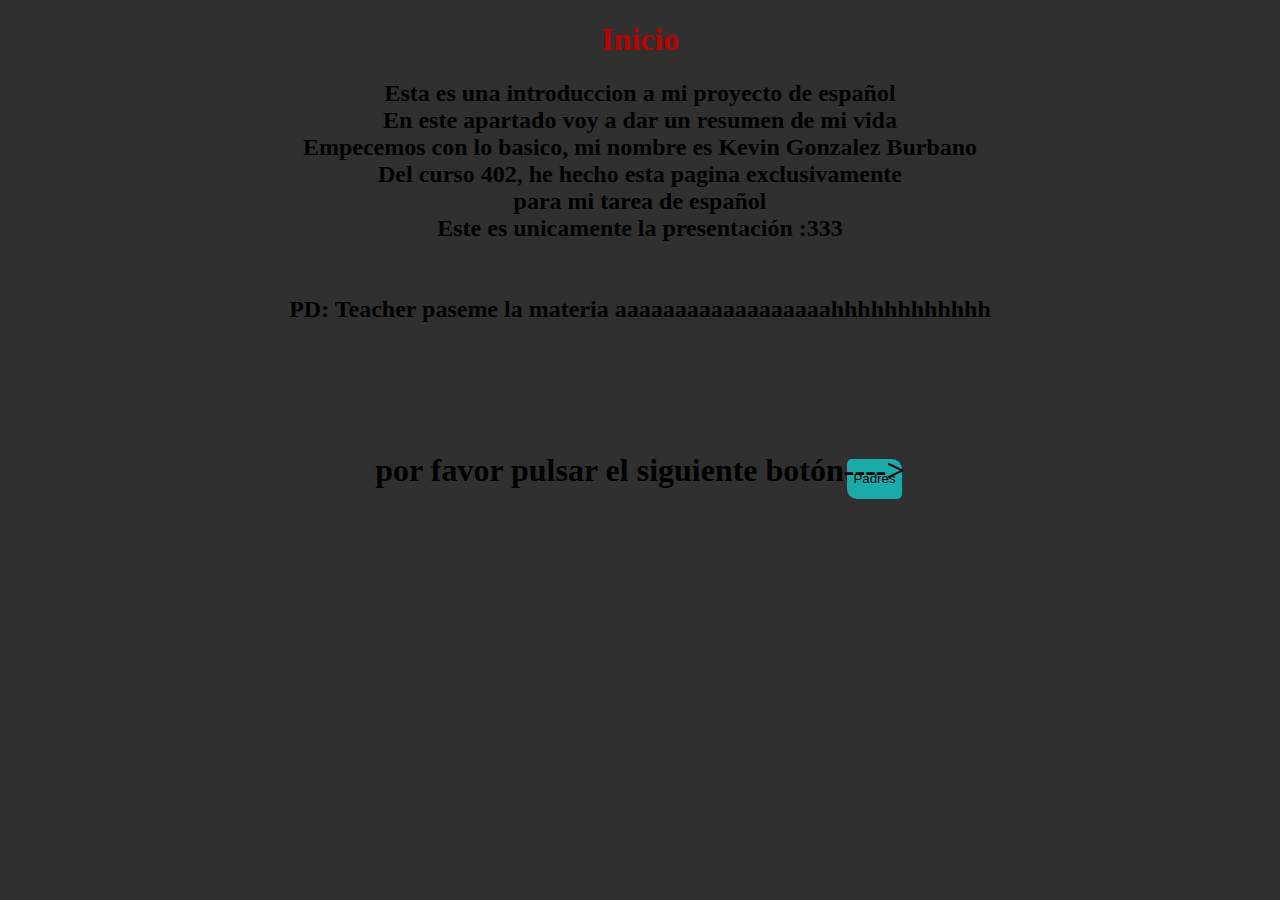
<file: index.html>
<!DOCTYPE html>
<html lang="ES-es">
<head>
    <meta charset="UTF-8">
    <meta name="viewport" content="width=device-width, initial-scale=1.0">
    <title>My Life</title>
    <link rel="stylesheet" href="style.css">
</head>
<header>
    <h1 align="center" class="title">Inicio</h1>
</header>
<body>
    <article>
        <h2 align="center">
            <li>
                Esta es una introduccion a mi proyecto de español
                <br>
                En este apartado voy a dar un resumen de mi vida
                <br>
                Empecemos con lo basico, mi nombre es Kevin Gonzalez Burbano
                <br>
                Del curso 402, he hecho esta pagina exclusivamente
                <br>
                para mi tarea de español
                <br>
                Este es unicamente la presentación :333
                <br>
                <br>
                <br>
                PD: Teacher paseme la materia aaaaaaaaaaaaaaaaaahhhhhhhhhhhh
            </li>
            <br>
            <br>
            <br>
            <br>
            <h1 align="center">
                <strong>
                    por favor pulsar el siguiente botón---->
                </strong>
            </h1>
        </h2>
    </article>
</body>
<br>
<footer>
    <div>
        <form action="padres.html">
            <button id="boton" class="botones" style="margin-right: 370px;">Padres</button>
        </form>
    </div>
</footer>
</html>
</file>
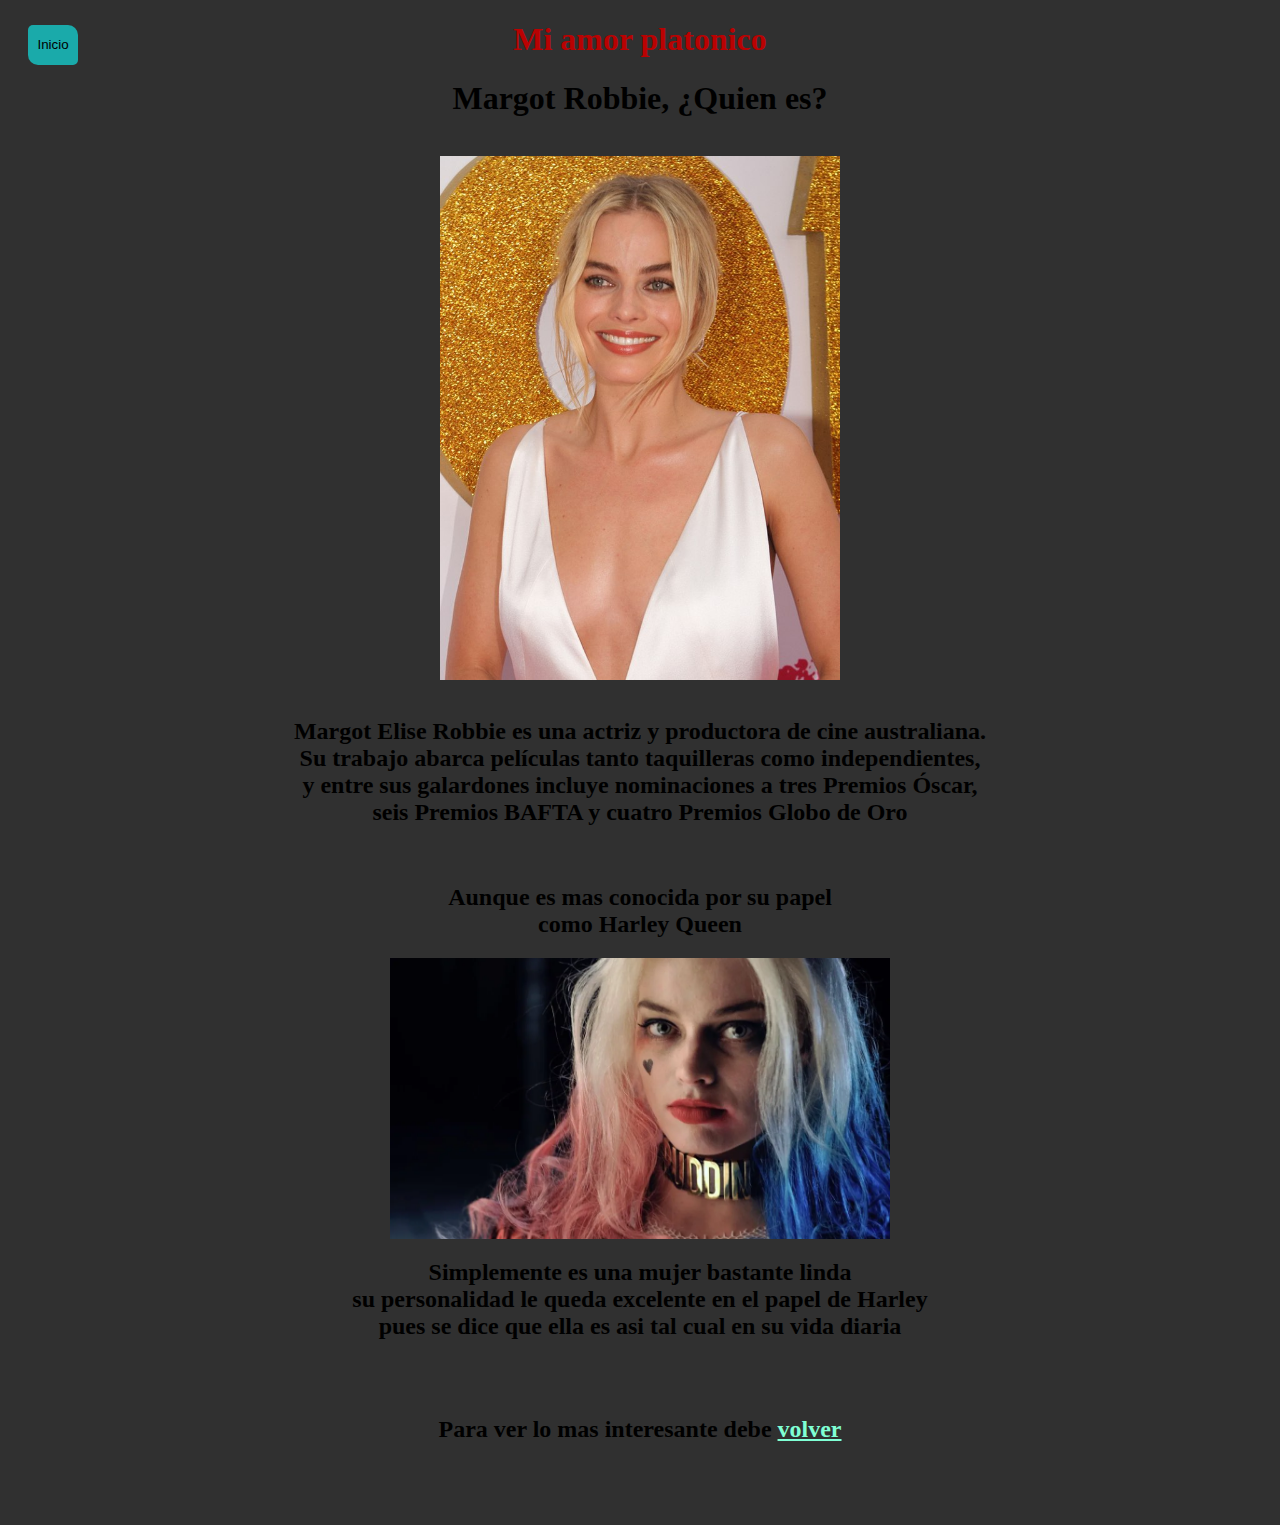
<file: amor.html>
<!DOCTYPE html>
<html lang="en">
<head>
    <meta charset="UTF-8">
    <meta name="viewport" content="width=device-width, initial-scale=1.0">
    <title>Amor platonico</title>
    <link rel="stylesheet" href="style.css">
</head>
<header>
    <h1 align="center" class="title">Mi amor platonico</h1>
    <div>
        <form action="index.html">
            <button class="master-button">Inicio</button>
        </form>
    </div>
</header>
<body>
    <h1 align="center">
        Margot Robbie, ¿Quien es?
    </h1>
    <br>
    <img src="images/Margot.jpg" alt="Amor" width="400px">
    <br>
    <h2 align="center">
        <li>
            Margot Elise Robbie es una actriz y productora de cine australiana.
            <br>
            Su trabajo abarca películas tanto taquilleras como independientes, 
            <br>
            y entre sus galardones incluye nominaciones a tres Premios Óscar, 
            <br>
            seis Premios BAFTA y cuatro Premios Globo de Oro
        </li>
    </h2>
    <br>
    <h2 align="center">
        <li>
            Aunque es mas conocida por su papel
            <br>
            como Harley Queen
        </li>
    </h2>
    <img src="images/Harley.webp" alt="Harley" width="500px">
    <h2 align="center">
        <li>
            Simplemente es una mujer bastante linda
            <br>
            su personalidad le queda excelente en el papel de Harley
            <br>
            pues se dice que ella es asi tal cual en su vida diaria
        </li>
    </h2>
    <br>
    <br>
    <h2 align="center">
        Para ver lo mas interesante debe <a href="padres.html">volver</a>
    </h2>
</body>
<br>
<br>
<br>
</html>
</file>
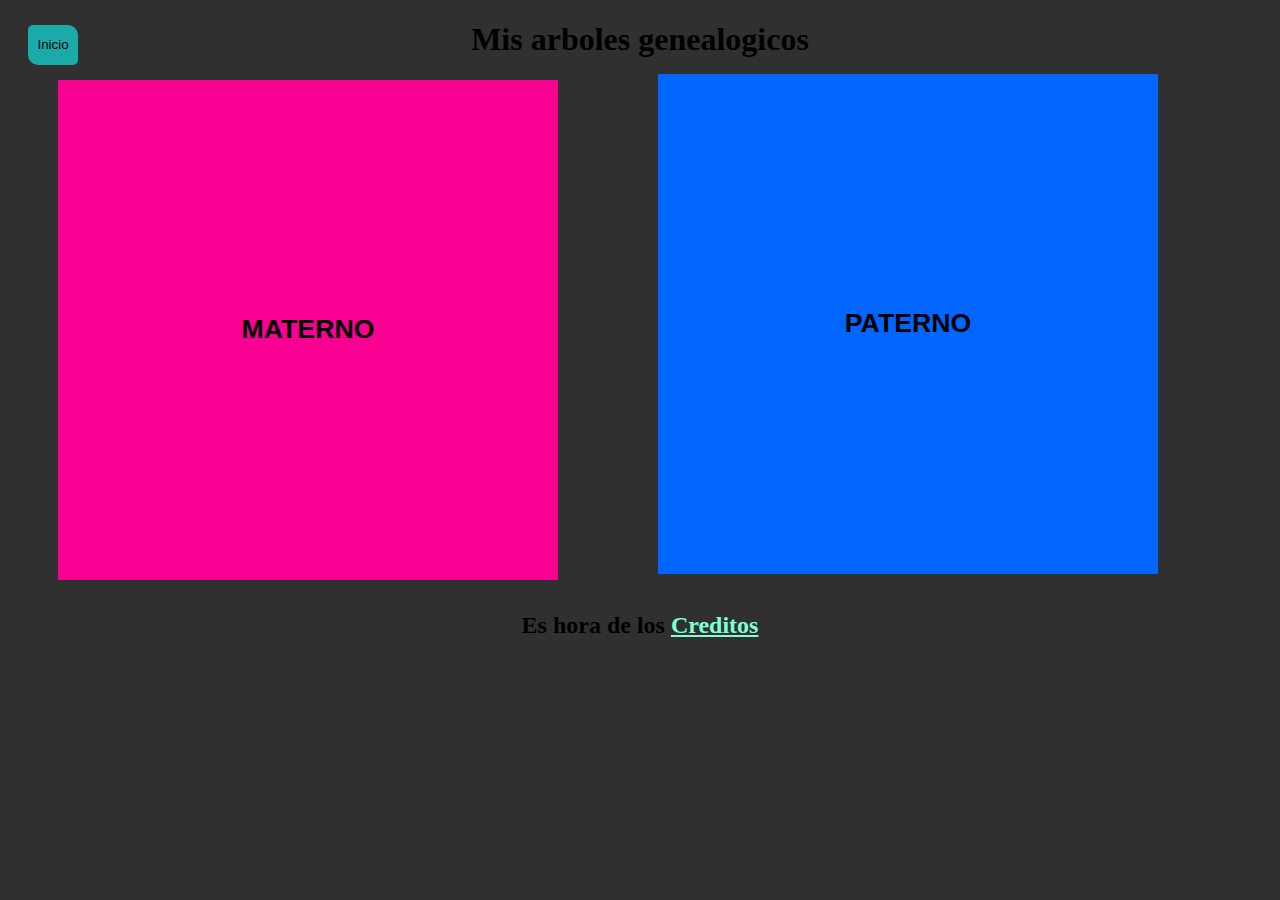
<file: arbol.html>
<!DOCTYPE html>
<html lang="en">
<head>
    <meta charset="UTF-8">
    <meta name="viewport" content="width=device-width, initial-scale=1.0">
    <title>Genealogico</title>
    <link rel="stylesheet" href="style.css">
    <style>
        #ma{
            float: left;
            border: none;
        }
        #pa{
            margin-left: 100px;
            margin-top: -60px;
            border: none;
        }
    </style>
</head>
<header>
    <h1 align="center" class="titles">
        Mis arboles genealogicos
    </h1>
    <div>
        <form action="index.html">
            <button class="master-button">Inicio</button>
        </form>
    </div>
</header>
<body>
    <form action="materno.html">
        <button style="width: 500px; height: 500px; background: rgb(248, 0, 145); margin-left: 50px;" id="ma">
            <h1  align="center">
                MATERNO
            </h1>
        </button>
    </form>
    <br>
    <br>
    <br>
    <form action="paterno.html">
        <button style="width: 500px; height: 500px; background: rgb(0, 102, 255); margin-right: 50px;" id="pa">
            <h1 align="center">
                PATERNO
            </h1>
        </button>
    </form>
    <br>
    <article>
    <h2 align="center">
        Es hora de los <a href="creditos.html">Creditos</a>
    </h2>
    </article>
    <br>
    <br>
    <br>
</body>
</html>
</file>
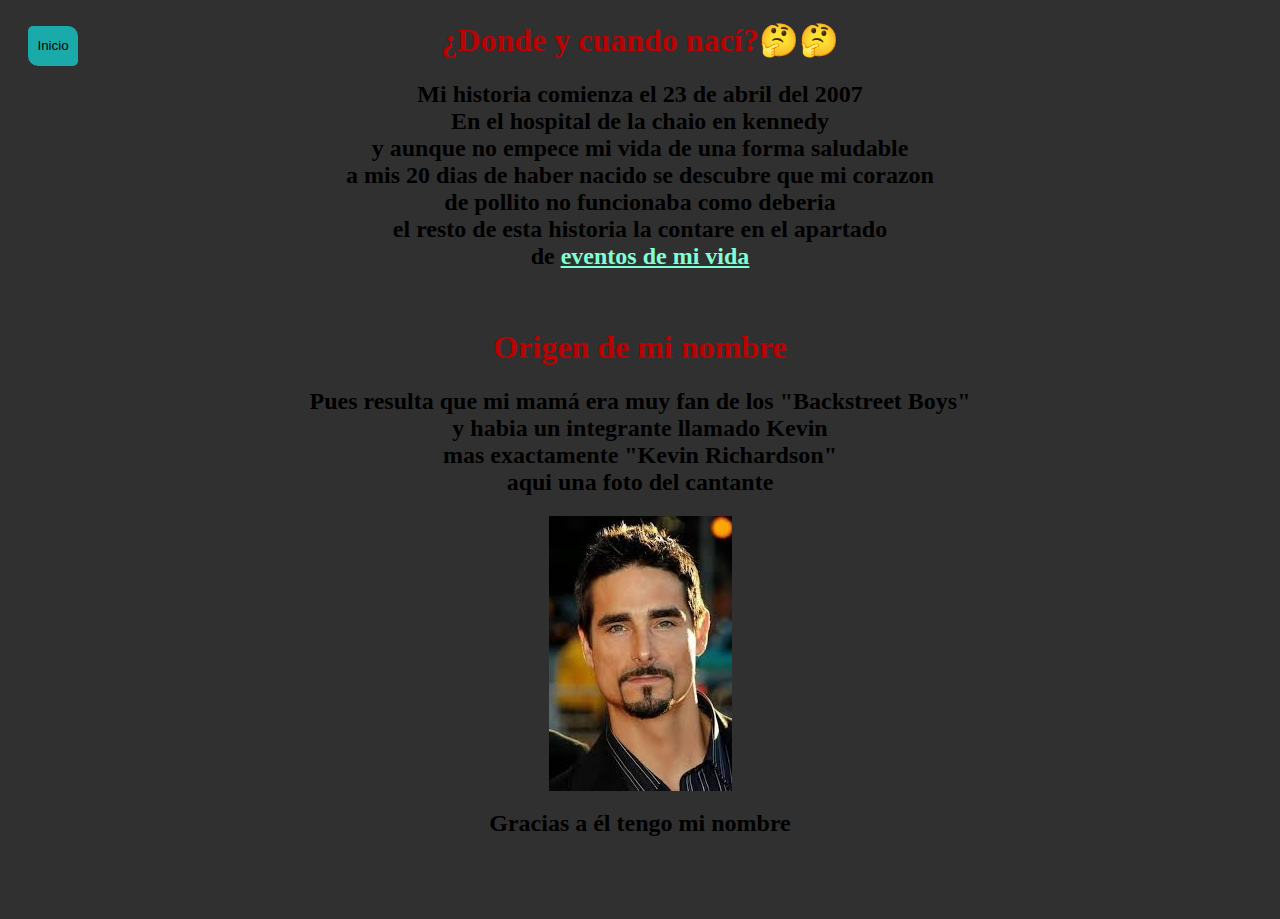
<file: born.html>
<!DOCTYPE html>
<html lang="en">
<head>
    <meta charset="UTF-8">
    <meta name="viewport" content="width=device-width, initial-scale=1.0">
    <title>Nacimiento</title>
    <link rel="stylesheet" href="style.css">
</head>
<header>
    <h1 align="center" class="title">¿Donde y cuando nací?🤔🤔</h1>
    <div>
        <form action="index.html">
            <button class="master-button">Inicio</button>
        </form>
    </div>
</header>
<body>
    <article>
        <h2 align="center">
            <li>
                Mi historia comienza el 23 de abril del 2007
                <br>
                En el hospital de la chaio en kennedy
                <br>
                y aunque no empece mi vida de una forma saludable
                <br>
                a mis 20 dias de haber nacido se descubre que mi corazon
                <br>
                de pollito no funcionaba como deberia
                <br>
                el resto de esta historia la contare en el apartado 
                <br>
                de <a href="eventos.html">eventos de mi vida</a>
            </li>
        </h2>
        </article>
        <br>
        <h1 align="center" class="title">
            Origen de mi nombre
        </h1>
        <h2 align="center">
            <li>
                Pues resulta que mi mamá era muy fan de los "Backstreet Boys"
                <br>
                y habia un integrante llamado Kevin
                <br>
                mas exactamente "Kevin Richardson"
                <br>
                aqui una foto del cantante
            </li>
        </h2>
        <img src="images/download.jpg" alt="Kevin">
        <h2 align="center">
            <li>
                Gracias a él tengo mi nombre
            </li>
        </h2>
        <br>
        <br>
        <br>
</body>
</html>
</file>
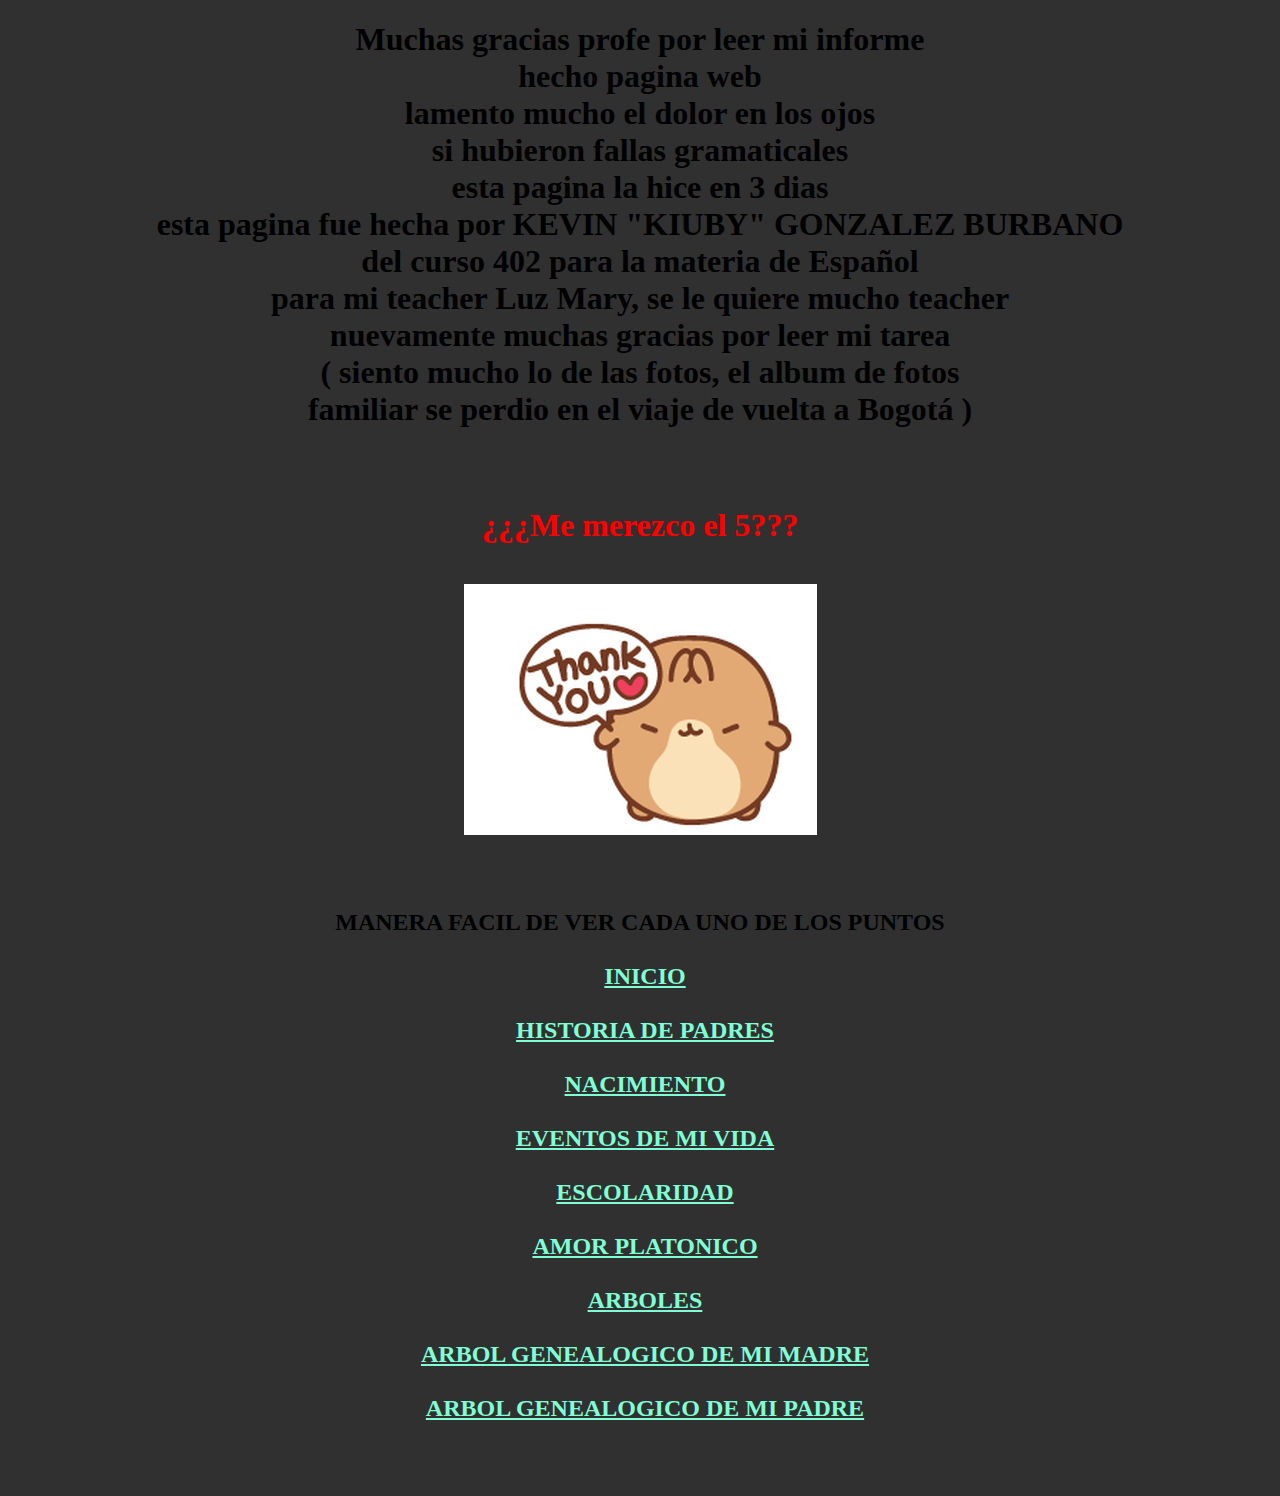
<file: creditos.html>
<!DOCTYPE html>
<html lang="en">
<head>
    <meta charset="UTF-8">
    <meta name="viewport" content="width=device-width, initial-scale=1.0">
    <title>creditos</title>
    <link rel="stylesheet" href="style.css">
</head>
<body>
    <h1 align="center">
        Muchas gracias profe por leer mi informe 
        <br>
        hecho pagina web
        <br>
        lamento mucho el dolor en los ojos 
        <br>
        si hubieron fallas gramaticales
        <br>
        esta pagina la hice en 3 dias
        <br>
        esta pagina fue hecha por KEVIN "KIUBY" GONZALEZ BURBANO
        <br>
        del curso 402 para la materia de Español
        <br>
        para mi teacher Luz Mary, se le quiere mucho teacher
        <br>
        nuevamente muchas gracias por leer mi tarea 
        <br>
        ( siento mucho lo de las fotos, el album de fotos 
        <br>
        familiar se perdio en el viaje de vuelta a Bogotá )
    </h1>
    <br>
    <br>
    <h1 align="center" style="color: red;">
        ¿¿¿Me merezco el 5??? 
    </h1>
    <br>
    <img src="images/gracias.gif" alt="thx">
    <br>
    <br>
    <br>
    <h2 align="center">
        MANERA FACIL DE VER CADA UNO DE LOS PUNTOS
        <br>
        <br>
        <a href="index.html" style="color: aquamarine;" class="credit">INICIO</a>
        <br>
        <br>
        <a href="padres.html" style="color: aquamarine;" class="credit">HISTORIA DE PADRES</a>
        <br>
        <br>
        <a href="born.html" style="color: aquamarine;" class="credit">NACIMIENTO</a>
        <br>
        <br>
        <a href="eventos.html" style="color: aquamarine;" class="credit">EVENTOS DE MI VIDA</a>
        <br>
        <br>
        <a href="escolaridad.html" style="color: aquamarine;" class="credit">ESCOLARIDAD</a>
        <br>
        <br>
        <a href="amor.html" style="color: aquamarine;" class="credit">AMOR PLATONICO</a>
        <br>
        <br>
        <a href="arbol.html" style="color: aquamarine;" class="credit">ARBOLES</a>
        <br>
        <br>
        <a href="materno.html" style="color: aquamarine;" class="credit">ARBOL GENEALOGICO DE MI MADRE</a>
        <br>
        <br>
        <a href="padres.html" style="color: aquamarine;" class="credit">ARBOL GENEALOGICO DE MI PADRE</a>
        <br>
        <br>
        <br>
    </h2>
</body>
</html>
</file>
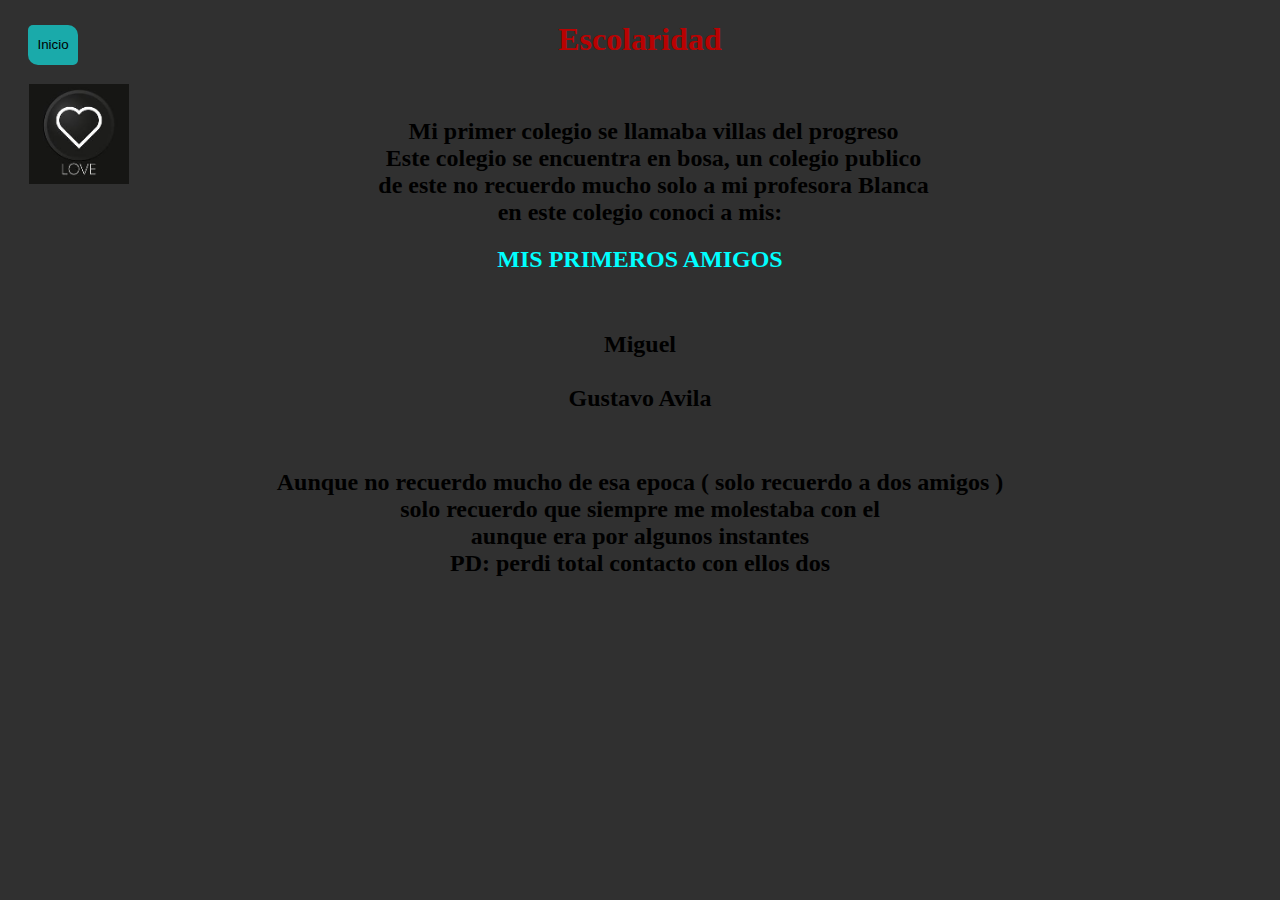
<file: escolaridad.html>
<!DOCTYPE html>
<html lang="en">
<head>
    <meta charset="UTF-8">
    <meta name="viewport" content="width=device-width, initial-scale=1.0">
    <title>Escolaridad</title>
    <link rel="stylesheet" href="style.css">
</head>
<header>
    <h1 align="center" class="title">Escolaridad</h1>
    <div>
        <form action="index.html">
            <button class="master-button">Inicio</button>
        </form>
    </div>
    <br>
    <div>
        <form action="amor.html">
            <button id="amor">
                <img src="images/corazón.jpg" alt="amor" width="100px">
            </button>
        </form>
    </div>
</header>
<body>
    <article>
        <h2 align="center">
            Mi primer colegio se llamaba villas del progreso
            <br>
            Este colegio se encuentra en bosa, un colegio publico
            <br>
            de este no recuerdo mucho solo a mi profesora Blanca
            <br>
            en este colegio conoci a mis:
        </h2>
    </article>
    <article>
            <h2 align="center" style="color: aqua;">
                MIS PRIMEROS AMIGOS
            </h2>
            <br>
            <h2 align="center">
                <li>
                    Miguel 
                </li>
                <br>
                <li>
                    Gustavo Avila
                </li>
            </h2>
    </article>
    <br>
    <article>
        <h2 align="center">
            Aunque no recuerdo mucho de esa epoca ( solo recuerdo a dos amigos )
            <br>
            solo recuerdo que siempre me molestaba con el 
            <br>
            aunque era por algunos instantes 
            <br>
            PD: perdi total contacto con ellos dos
        </h2>
    </article>
</body>
</html>
</file>
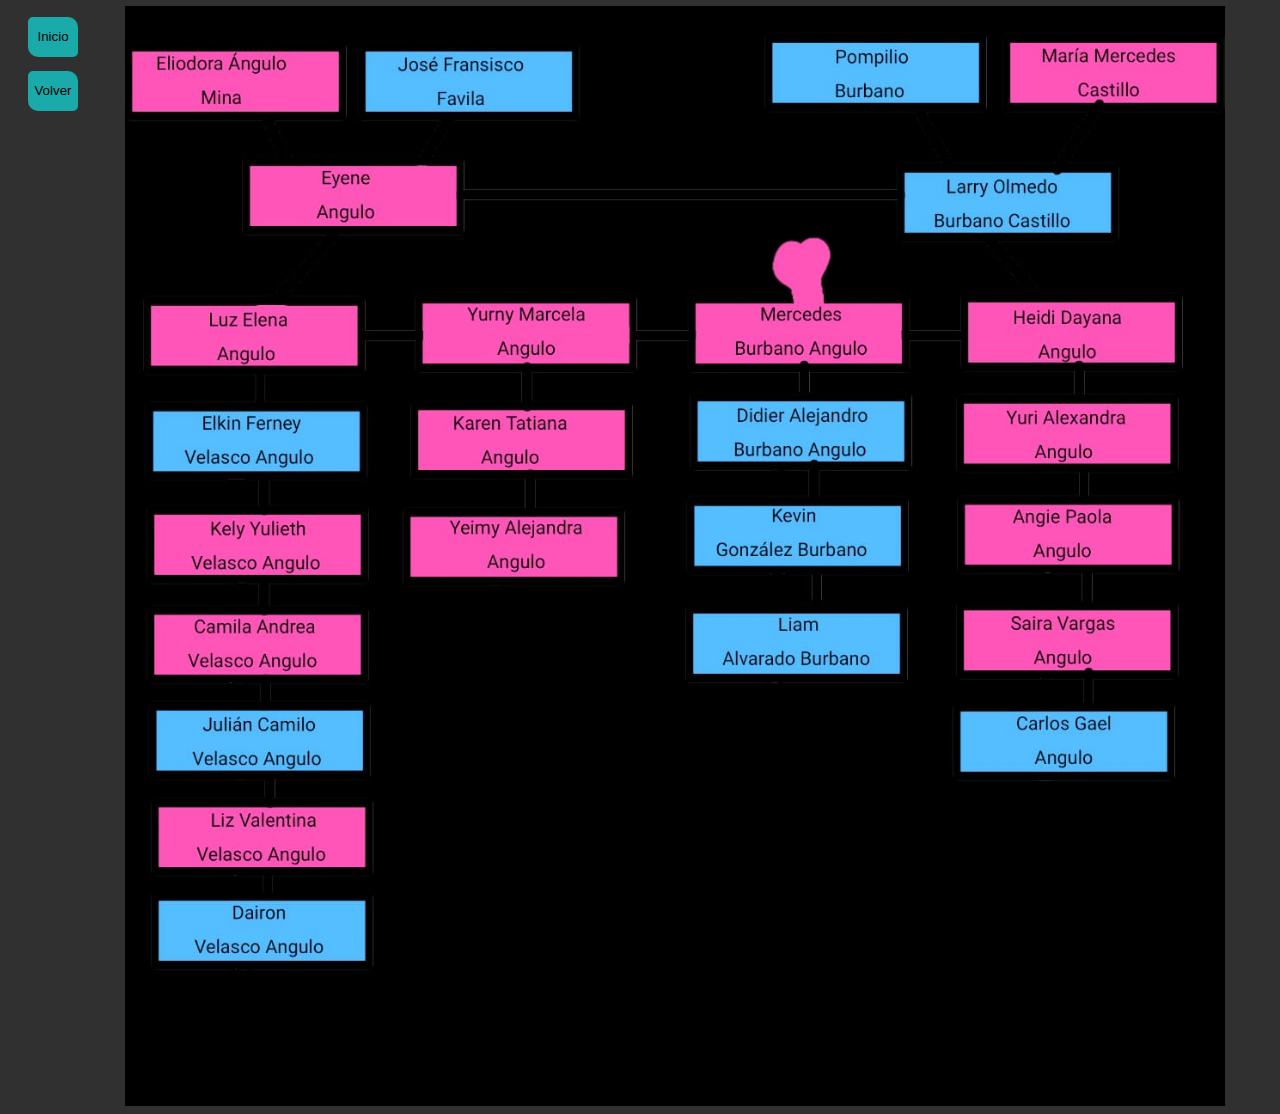
<file: materno.html>
<!DOCTYPE html>
<html lang="en">
<head>
    <meta charset="UTF-8">
    <meta name="viewport" content="width=device-width, initial-scale=1.0">
    <title>Materno</title>
    <link rel="stylesheet" href="style.css">
    <header>
        <h2>ㅤ</h2>
        <div>
            <form action="index.html">
                <button class="master-button">Inicio</button>
            </form>
        </div>
        <br>
        <br>
        <br>
        <div>
            <form action="arbol.html">
                <button class="master-button">Volver</button>
            </form>
        </div>
        <img src="images/Materno.jpg" alt="materno" width="1100px" style="margin-top: -120px;">
    </header>
</head>
<body>
    
</body>
</html>
</file>
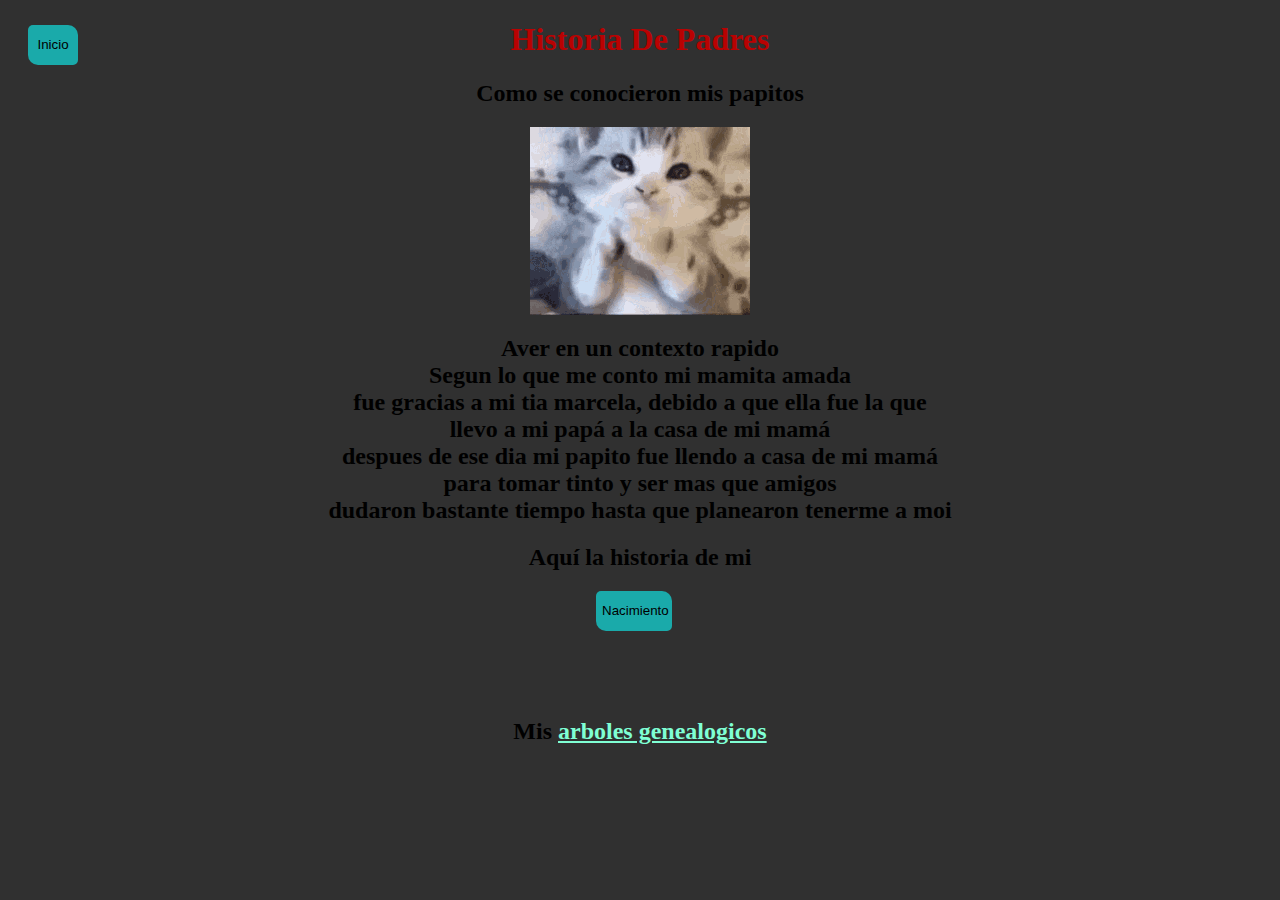
<file: padres.html>
<!DOCTYPE html>
<html lang="ES-es">
<head>
    <meta charset="UTF-8">
    <meta name="viewport" content="width=device-width, initial-scale=1.0">
    <title>Padres</title>
    <link rel="stylesheet" href="style.css">
</head>
<header>
    <h1 align="center" class="title">Historia De Padres</h1>
    <div>
        <form action="index.html">
            <button class="master-button">Inicio</button>
        </form>
    </div>
</header>
<body>
    <h2 align="center">Como se conocieron mis papitos</h2>
    <img src="images/gatito.gif" alt="miau">
        <article>
            <h2 align="center">
                <li>
                    Aver en un contexto rapido
                    <br>
                    Segun lo que me conto mi mamita amada
                    <br>
                    fue gracias a mi tia marcela, debido a que ella fue la que
                    <br>
                    llevo a mi papá a la casa de mi mamá
                    <br>
                    despues de ese dia mi papito fue llendo a casa de mi mamá
                    <br>
                    para tomar tinto y ser mas que amigos
                    <br>
                    dudaron bastante tiempo hasta que planearon tenerme a moi
                </li>
            </h2>
        </article>
    <div>
        <h2 align="center">
        Aquí la historia de mi
    </h2>
        <form action="born.html">
            <button id="boton1" class="botones">Nacimiento</button>
        </form>
    </div>
    <br>
    <br>
    <br>
    <br>
    <br>
    <br>
    <h2 align="center">
        Mis <a href="arbol.html">arboles genealogicos</a>
    </h2>
    <br>
    <br>
</body>
</html>
</file>
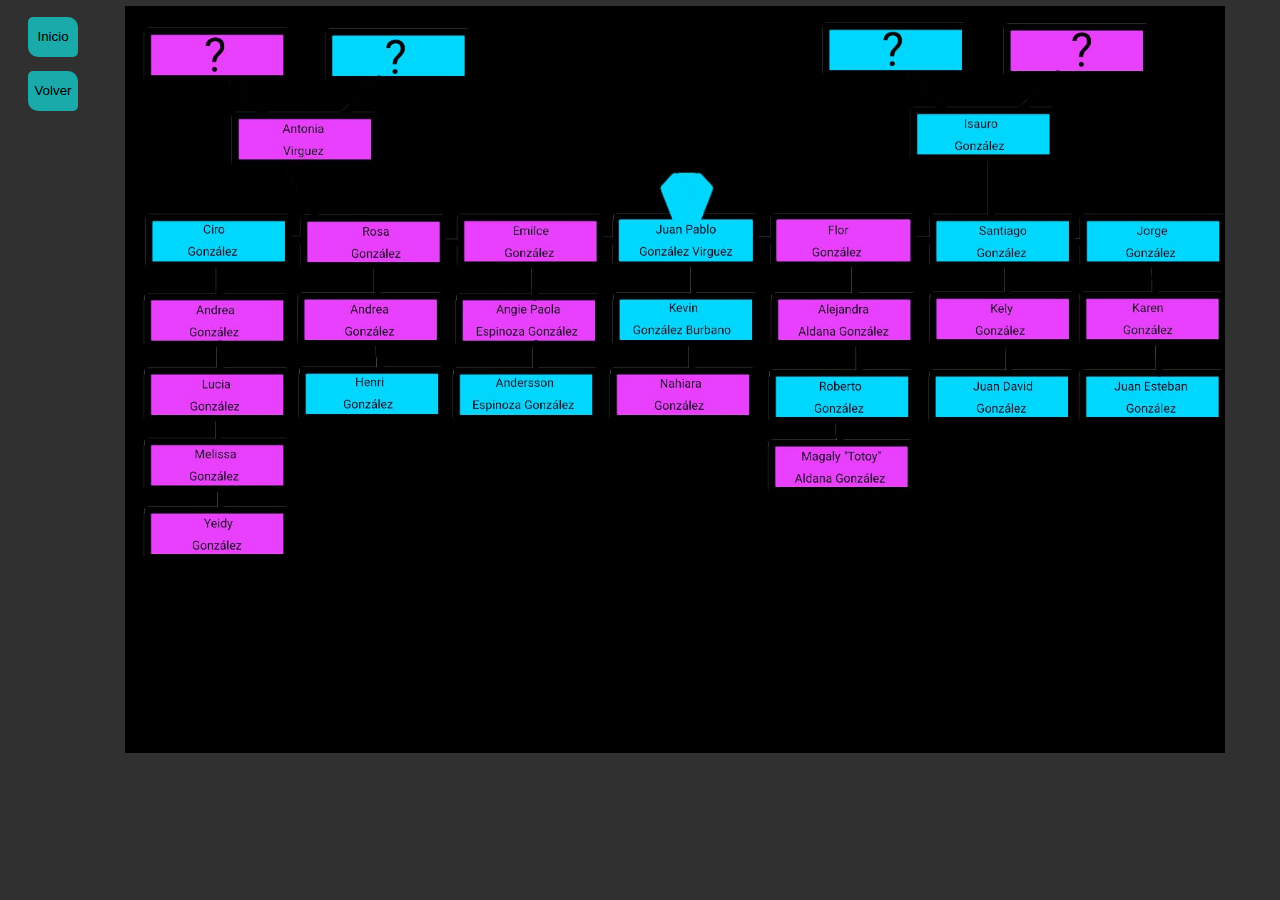
<file: paterno.html>
<!DOCTYPE html>
<html lang="en">
<head>
    <meta charset="UTF-8">
    <meta name="viewport" content="width=device-width, initial-scale=1.0">
    <title>Paterno</title>
    <link rel="stylesheet" href="style.css">
</head>
<header>
    <h2>ㅤ</h2>
        <div>
            <form action="index.html">
                <button class="master-button">Inicio</button>
            </form>
            <br>
            <br>
            <br>
            <div>
                <form action="arbol.html">
                    <button class="master-button">Volver</button>
                </form>
            </div>
        </div>
        <img src="images/Paterno.jpg" alt="paterno" width="1100px" style="margin-top: -120px;">
</header>
<body>
    
</body>
</html>
</file>
<file: style.css>
body{
    background: rgb(48, 48, 48);
}

button{
    background: #1aaaaa;
    cursor: pointer;
}

#boton{
    border: none;
    float: right;
    margin-right: 410px;
    margin-top: -70px;
    width: 55px;
    height: 40px;
    border-radius: 5px 10px;
}

.title{
    color: rgb(185, 2, 2);
}

.master-button{
    border: none;
    float: left;
    margin-top: -55px;
    margin-left: 20px;
    width: 50px;
    height: 40px;
    border-radius: 5px 10px;
}

img{
    margin: auto;
    display: block;
}

#boton1{
    border: none;
    float: right;
    margin-right: 600px;
    margin-top: 0px;
    width: 76px;
    height: 40px;
    border-radius: 5px 10px;
}

#dosaeme{
    display: block;
    margin: auto;
}

#amor{
    border: none;
    float: left;
    margin-top: -15px;
    margin-left: 15px;
    width: 1px;
    background: none;
}

.credit{
    margin-left: 10px;
}

a{
    color: aquamarine;
}
</file>
